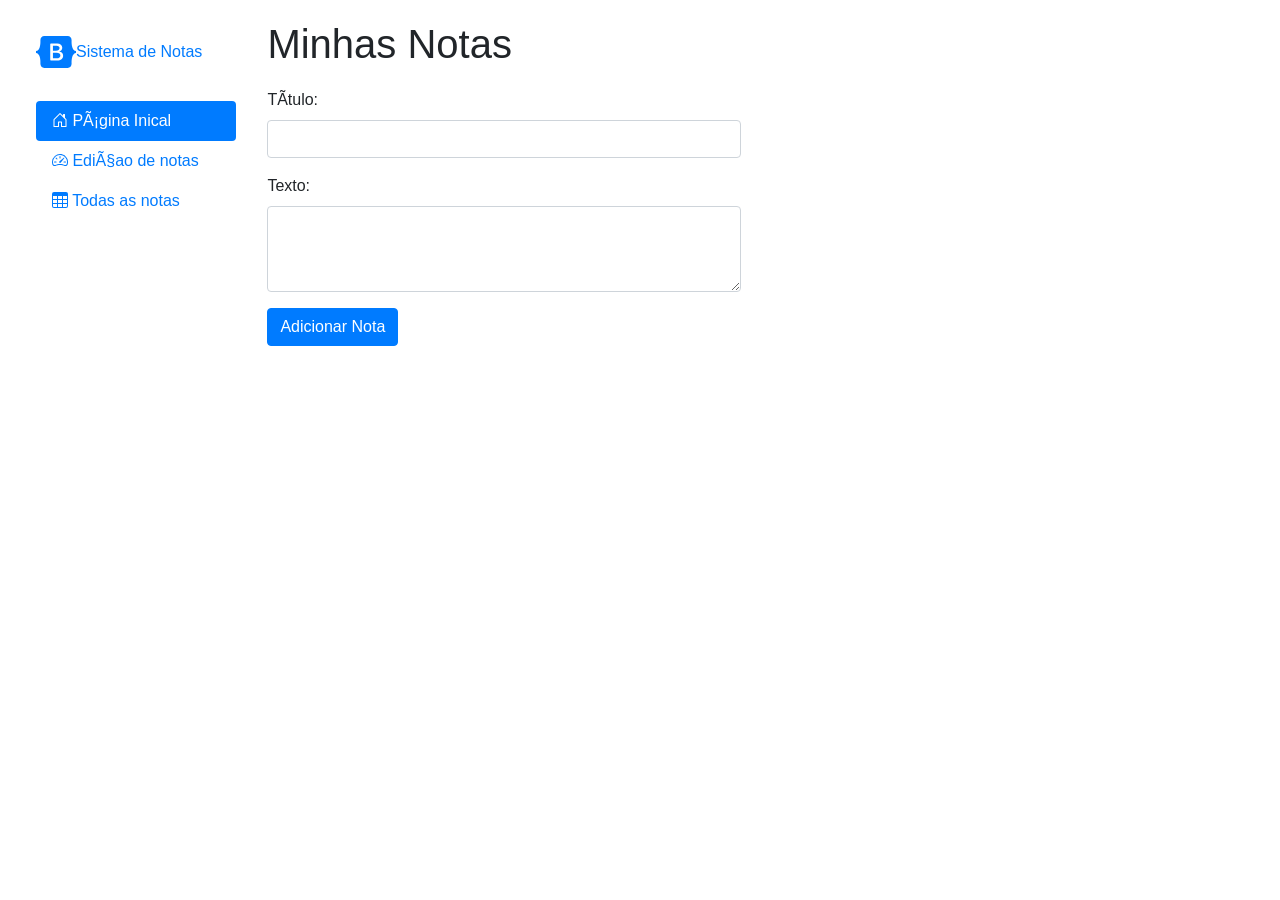
<file: index.html>
<!-- Página inicial -->

<!-- Menu de navegação (cadastro, contato...) -->
<!DOCTYPE html>
<html>

<head>
	<title>Minhas Notas</title>
	<meta name="viewport" content="width=device-width, initial-scale=1">
	<!-- Inclua o Bootstrap aqui -->
	<link rel="stylesheet" href="https://maxcdn.bootstrapcdn.com/bootstrap/4.0.0/css/bootstrap.min.css">
	<script src="https://cdn.jsdelivr.net/npm/@popperjs/core@2.11.7/dist/umd/popper.min.js"
		integrity="sha384-zYPOMqeu1DAVkHiLqWBUTcbYfZ8osu1Nd6Z89ify25QV9guujx43ITvfi12/QExE"
		crossorigin="anonymous"></script>
	<script src="https://cdn.jsdelivr.net/npm/bootstrap@5.3.0-alpha3/dist/js/bootstrap.min.js"
		integrity="sha384-Y4oOpwW3duJdCWv5ly8SCFYWqFDsfob/3GkgExXKV4idmbt98QcxXYs9UoXAB7BZ"
		crossorigin="anonymous"></script>
		<script src="https://code.jquery.com/jquery-3.6.4.min.js" integrity="sha256-oP6HI9z1XaZNBrJURtCoUT5SUnxFr8s3BzRl+cbzUq8=" crossorigin="anonymous"></script>
	<link rel="stylesheet" href="estilos.css">
	<script>
		$("#icones").load( "icones.html" );
	</script>
</head>

<body>
	<svg xmlns="http://www.w3.org/2000/svg" style="display: none;">
		<symbol id="check2" viewBox="0 0 16 16">
			<path
				d="M13.854 3.646a.5.5 0 0 1 0 .708l-7 7a.5.5 0 0 1-.708 0l-3.5-3.5a.5.5 0 1 1 .708-.708L6.5 10.293l6.646-6.647a.5.5 0 0 1 .708 0z" />
		</symbol>
		<symbol id="circle-half" viewBox="0 0 16 16">
			<path d="M8 15A7 7 0 1 0 8 1v14zm0 1A8 8 0 1 1 8 0a8 8 0 0 1 0 16z" />
		</symbol>
		<symbol id="moon-stars-fill" viewBox="0 0 16 16">
			<path
				d="M6 .278a.768.768 0 0 1 .08.858 7.208 7.208 0 0 0-.878 3.46c0 4.021 3.278 7.277 7.318 7.277.527 0 1.04-.055 1.533-.16a.787.787 0 0 1 .81.316.733.733 0 0 1-.031.893A8.349 8.349 0 0 1 8.344 16C3.734 16 0 12.286 0 7.71 0 4.266 2.114 1.312 5.124.06A.752.752 0 0 1 6 .278z" />
			<path
				d="M10.794 3.148a.217.217 0 0 1 .412 0l.387 1.162c.173.518.579.924 1.097 1.097l1.162.387a.217.217 0 0 1 0 .412l-1.162.387a1.734 1.734 0 0 0-1.097 1.097l-.387 1.162a.217.217 0 0 1-.412 0l-.387-1.162A1.734 1.734 0 0 0 9.31 6.593l-1.162-.387a.217.217 0 0 1 0-.412l1.162-.387a1.734 1.734 0 0 0 1.097-1.097l.387-1.162zM13.863.099a.145.145 0 0 1 .274 0l.258.774c.115.346.386.617.732.732l.774.258a.145.145 0 0 1 0 .274l-.774.258a1.156 1.156 0 0 0-.732.732l-.258.774a.145.145 0 0 1-.274 0l-.258-.774a1.156 1.156 0 0 0-.732-.732l-.774-.258a.145.145 0 0 1 0-.274l.774-.258c.346-.115.617-.386.732-.732L13.863.1z" />
		</symbol>
		<symbol id="sun-fill" viewBox="0 0 16 16">
			<path
				d="M8 12a4 4 0 1 0 0-8 4 4 0 0 0 0 8zM8 0a.5.5 0 0 1 .5.5v2a.5.5 0 0 1-1 0v-2A.5.5 0 0 1 8 0zm0 13a.5.5 0 0 1 .5.5v2a.5.5 0 0 1-1 0v-2A.5.5 0 0 1 8 13zm8-5a.5.5 0 0 1-.5.5h-2a.5.5 0 0 1 0-1h2a.5.5 0 0 1 .5.5zM3 8a.5.5 0 0 1-.5.5h-2a.5.5 0 0 1 0-1h2A.5.5 0 0 1 3 8zm10.657-5.657a.5.5 0 0 1 0 .707l-1.414 1.415a.5.5 0 1 1-.707-.708l1.414-1.414a.5.5 0 0 1 .707 0zm-9.193 9.193a.5.5 0 0 1 0 .707L3.05 13.657a.5.5 0 0 1-.707-.707l1.414-1.414a.5.5 0 0 1 .707 0zm9.193 2.121a.5.5 0 0 1-.707 0l-1.414-1.414a.5.5 0 0 1 .707-.707l1.414 1.414a.5.5 0 0 1 0 .707zM4.464 4.465a.5.5 0 0 1-.707 0L2.343 3.05a.5.5 0 1 1 .707-.707l1.414 1.414a.5.5 0 0 1 0 .708z" />
		</symbol>
	</svg>
	
	<svg xmlns="http://www.w3.org/2000/svg" style="display: none;">
		<symbol id="bootstrap" viewBox="0 0 118 94">
			<title>Bootstrap</title>
			<path fill-rule="evenodd" clip-rule="evenodd"
				d="M24.509 0c-6.733 0-11.715 5.893-11.492 12.284.214 6.14-.064 14.092-2.066 20.577C8.943 39.365 5.547 43.485 0 44.014v5.972c5.547.529 8.943 4.649 10.951 11.153 2.002 6.485 2.28 14.437 2.066 20.577C12.794 88.106 17.776 94 24.51 94H93.5c6.733 0 11.714-5.893 11.491-12.284-.214-6.14.064-14.092 2.066-20.577 2.009-6.504 5.396-10.624 10.943-11.153v-5.972c-5.547-.529-8.934-4.649-10.943-11.153-2.002-6.484-2.28-14.437-2.066-20.577C105.214 5.894 100.233 0 93.5 0H24.508zM80 57.863C80 66.663 73.436 72 62.543 72H44a2 2 0 01-2-2V24a2 2 0 012-2h18.437c9.083 0 15.044 4.92 15.044 12.474 0 5.302-4.01 10.049-9.119 10.88v.277C75.317 46.394 80 51.21 80 57.863zM60.521 28.34H49.948v14.934h8.905c6.884 0 10.68-2.772 10.68-7.727 0-4.643-3.264-7.207-9.012-7.207zM49.948 49.2v16.458H60.91c7.167 0 10.964-2.876 10.964-8.281 0-5.406-3.903-8.178-11.425-8.178H49.948z">
			</path>
		</symbol>
		<symbol id="home" viewBox="0 0 16 16">
			<path
				d="M8.354 1.146a.5.5 0 0 0-.708 0l-6 6A.5.5 0 0 0 1.5 7.5v7a.5.5 0 0 0 .5.5h4.5a.5.5 0 0 0 .5-.5v-4h2v4a.5.5 0 0 0 .5.5H14a.5.5 0 0 0 .5-.5v-7a.5.5 0 0 0-.146-.354L13 5.793V2.5a.5.5 0 0 0-.5-.5h-1a.5.5 0 0 0-.5.5v1.293L8.354 1.146zM2.5 14V7.707l5.5-5.5 5.5 5.5V14H10v-4a.5.5 0 0 0-.5-.5h-3a.5.5 0 0 0-.5.5v4H2.5z" />
		</symbol>
		<symbol id="speedometer2" viewBox="0 0 16 16">
			<path
				d="M8 4a.5.5 0 0 1 .5.5V6a.5.5 0 0 1-1 0V4.5A.5.5 0 0 1 8 4zM3.732 5.732a.5.5 0 0 1 .707 0l.915.914a.5.5 0 1 1-.708.708l-.914-.915a.5.5 0 0 1 0-.707zM2 10a.5.5 0 0 1 .5-.5h1.586a.5.5 0 0 1 0 1H2.5A.5.5 0 0 1 2 10zm9.5 0a.5.5 0 0 1 .5-.5h1.5a.5.5 0 0 1 0 1H12a.5.5 0 0 1-.5-.5zm.754-4.246a.389.389 0 0 0-.527-.02L7.547 9.31a.91.91 0 1 0 1.302 1.258l3.434-4.297a.389.389 0 0 0-.029-.518z" />
			<path fill-rule="evenodd"
				d="M0 10a8 8 0 1 1 15.547 2.661c-.442 1.253-1.845 1.602-2.932 1.25C11.309 13.488 9.475 13 8 13c-1.474 0-3.31.488-4.615.911-1.087.352-2.49.003-2.932-1.25A7.988 7.988 0 0 1 0 10zm8-7a7 7 0 0 0-6.603 9.329c.203.575.923.876 1.68.63C4.397 12.533 6.358 12 8 12s3.604.532 4.923.96c.757.245 1.477-.056 1.68-.631A7 7 0 0 0 8 3z" />
		</symbol>
		<symbol id="table" viewBox="0 0 16 16">
			<path
				d="M0 2a2 2 0 0 1 2-2h12a2 2 0 0 1 2 2v12a2 2 0 0 1-2 2H2a2 2 0 0 1-2-2V2zm15 2h-4v3h4V4zm0 4h-4v3h4V8zm0 4h-4v3h3a1 1 0 0 0 1-1v-2zm-5 3v-3H6v3h4zm-5 0v-3H1v2a1 1 0 0 0 1 1h3zm-4-4h4V8H1v3zm0-4h4V4H1v3zm5-3v3h4V4H6zm4 4H6v3h4V8z" />
		</symbol>
		<symbol id="people-circle" viewBox="0 0 16 16">
			<path d="M11 6a3 3 0 1 1-6 0 3 3 0 0 1 6 0z" />
			<path fill-rule="evenodd"
				d="M0 8a8 8 0 1 1 16 0A8 8 0 0 1 0 8zm8-7a7 7 0 0 0-5.468 11.37C3.242 11.226 4.805 10 8 10s4.757 1.225 5.468 2.37A7 7 0 0 0 8 1z" />
		</symbol>
		<symbol id="grid" viewBox="0 0 16 16">
			<path
				d="M1 2.5A1.5 1.5 0 0 1 2.5 1h3A1.5 1.5 0 0 1 7 2.5v3A1.5 1.5 0 0 1 5.5 7h-3A1.5 1.5 0 0 1 1 5.5v-3zM2.5 2a.5.5 0 0 0-.5.5v3a.5.5 0 0 0 .5.5h3a.5.5 0 0 0 .5-.5v-3a.5.5 0 0 0-.5-.5h-3zm6.5.5A1.5 1.5 0 0 1 10.5 1h3A1.5 1.5 0 0 1 15 2.5v3A1.5 1.5 0 0 1 13.5 7h-3A1.5 1.5 0 0 1 9 5.5v-3zm1.5-.5a.5.5 0 0 0-.5.5v3a.5.5 0 0 0 .5.5h3a.5.5 0 0 0 .5-.5v-3a.5.5 0 0 0-.5-.5h-3zM1 10.5A1.5 1.5 0 0 1 2.5 9h3A1.5 1.5 0 0 1 7 10.5v3A1.5 1.5 0 0 1 5.5 15h-3A1.5 1.5 0 0 1 1 13.5v-3zm1.5-.5a.5.5 0 0 0-.5.5v3a.5.5 0 0 0 .5.5h3a.5.5 0 0 0 .5-.5v-3a.5.5 0 0 0-.5-.5h-3zm6.5.5A1.5 1.5 0 0 1 10.5 9h3a1.5 1.5 0 0 1 1.5 1.5v3a1.5 1.5 0 0 1-1.5 1.5h-3A1.5 1.5 0 0 1 9 13.5v-3zm1.5-.5a.5.5 0 0 0-.5.5v3a.5.5 0 0 0 .5.5h3a.5.5 0 0 0 .5-.5v-3a.5.5 0 0 0-.5-.5h-3z" />
		</symbol>
	</svg>

	<main class="d-flex flex-nowrap">
		<div class="d-flex flex-column flex-shrink-0 p-3 bg-body-tertiary" style="width: 280px;">
			<a href="#"
				class="d-flex align-items-center mb-3 mb-md-0 me-md-auto link-body-emphasis text-decoration-none">
				<svg class="bi pe-none me-2" width="40" height="32">
					<use xlink:href="#bootstrap" />
				</svg>
				<span class="fs-4">Sistema de Notas</span>
			</a>
			<hr>
			<ul class="nav nav-pills flex-column mb-auto">
				<li class="nav-item">
					<a href="index.html" class="nav-link active" aria-current="page">
						<svg class="bi pe-none me-2" width="16" height="16">
							<use xlink:href="#home" />
						</svg>
						Página Inical
					</a>
				</li>
				<li>
					<a href="#" class="nav-link link-body-emphasis">
						<svg class="bi pe-none me-2" width="16" height="16">
							<use xlink:href="#speedometer2" />
						</svg>
						Ediçao de notas
					</a>
				</li>
				<li>
					<a href="#" class="nav-link link-body-emphasis">
						<svg class="bi pe-none me-2" width="16" height="16">
							<use xlink:href="#table" />
						</svg>
						Todas as notas
					</a>
				</li>
			</ul>
			<hr>
		</div>
		<div class="container">
			<h1>Minhas Notas</h1>
			<div class="row">
				<div class="col-md-6">
					<!-- Formulário para adicionar notas -->
					<form>
						<div class="form-group">
							<label for="titulo">Título:</label>
							<input type="text" class="form-control" id="titulo">
						</div>
						<div class="form-group">
							<label for="texto">Texto:</label>
							<textarea class="form-control" id="texto" rows="3"></textarea>
						</div>
						<button type="button" class="btn btn-primary" onclick="adicionarNota()">Adicionar Nota</button>
					</form>
				</div>
				<div class="col-md-6">
					<!-- Lista de notas existentes -->
					<ul id="lista-notas" class="list-group"></ul>
				</div>
			</div>
		</div>
		<!-- Incluindo o JavaScript -->
	</main>
	<script src="https://cdn.jsdelivr.net/npm/bootstrap@5.3.0-alpha3/dist/js/bootstrap.bundle.min.js"></script>
	<script src="funcoes.js"></script>
	<script src="sidebars.js"></script>
</body>

</html>
</file>
<file: estilos.css>
body {
	padding: 20px;
	min-height: 100vh;
  min-height: -webkit-fill-available;
}

h1 {
	margin-bottom: 20px;
}

form {
	margin-bottom: 30px;
}

#lista-notas {
	max-height: 300px;
	overflow-y: auto;
}

html {
	height: -webkit-fill-available;
  }
  
  main {
	height: 100vh;
	height: -webkit-fill-available;
	max-height: 100vh;
	overflow-x: auto;
	overflow-y: hidden;
  }
  
  .dropdown-toggle { outline: 0; }
  
  .btn-toggle {
	padding: .25rem .5rem;
	font-weight: 600;
	color: var(--bs-emphasis-color);
	background-color: transparent;
  }
  .btn-toggle:hover,
  .btn-toggle:focus {
	color: rgba(var(--bs-emphasis-color-rgb), .85);
	background-color: var(--bs-tertiary-bg);
  }
  
  .btn-toggle::before {
	width: 1.25em;
	line-height: 0;
	content: url("data:image/svg+xml,%3csvg xmlns='http://www.w3.org/2000/svg' width='16' height='16' viewBox='0 0 16 16'%3e%3cpath fill='none' stroke='rgba%280,0,0,.5%29' stroke-linecap='round' stroke-linejoin='round' stroke-width='2' d='M5 14l6-6-6-6'/%3e%3c/svg%3e");
	transition: transform .35s ease;
	transform-origin: .5em 50%;
  }
  
  [data-bs-theme="dark"] .btn-toggle::before {
	content: url("data:image/svg+xml,%3csvg xmlns='http://www.w3.org/2000/svg' width='16' height='16' viewBox='0 0 16 16'%3e%3cpath fill='none' stroke='rgba%28255,255,255,.5%29' stroke-linecap='round' stroke-linejoin='round' stroke-width='2' d='M5 14l6-6-6-6'/%3e%3c/svg%3e");
  }
  
  .btn-toggle[aria-expanded="true"] {
	color: rgba(var(--bs-emphasis-color-rgb), .85);
  }
  .btn-toggle[aria-expanded="true"]::before {
	transform: rotate(90deg);
  }
  
  .btn-toggle-nav a {
	padding: .1875rem .5rem;
	margin-top: .125rem;
	margin-left: 1.25rem;
  }
  .btn-toggle-nav a:hover,
  .btn-toggle-nav a:focus {
	background-color: var(--bs-tertiary-bg);
  }
  
  .scrollarea {
	overflow-y: auto;
  }

  .bd-placeholder-img {
	font-size: 1.125rem;
	text-anchor: middle;
	-webkit-user-select: none;
	-moz-user-select: none;
	user-select: none;
  }

  @media (min-width: 768px) {
	.bd-placeholder-img-lg {
	  font-size: 3.5rem;
	}
  }

  .b-example-divider {
	width: 100%;
	height: 3rem;
	background-color: rgba(0, 0, 0, .1);
	border: solid rgba(0, 0, 0, .15);
	border-width: 1px 0;
	box-shadow: inset 0 .5em 1.5em rgba(0, 0, 0, .1), inset 0 .125em .5em rgba(0, 0, 0, .15);
  }

  .b-example-vr {
	flex-shrink: 0;
	width: 1.5rem;
	height: 100vh;
  }

  .bi {
	vertical-align: -.125em;
	fill: currentColor;
  }

  .nav-scroller {
	position: relative;
	z-index: 2;
	height: 2.75rem;
	overflow-y: hidden;
  }

  .nav-scroller .nav {
	display: flex;
	flex-wrap: nowrap;
	padding-bottom: 1rem;
	margin-top: -1px;
	overflow-x: auto;
	text-align: center;
	white-space: nowrap;
	-webkit-overflow-scrolling: touch;
  }

  .btn-bd-primary {
	--bd-violet-bg: #712cf9;
	--bd-violet-rgb: 112.520718, 44.062154, 249.437846;

	--bs-btn-font-weight: 600;
	--bs-btn-color: var(--bs-white);
	--bs-btn-bg: var(--bd-violet-bg);
	--bs-btn-border-color: var(--bd-violet-bg);
	--bs-btn-hover-color: var(--bs-white);
	--bs-btn-hover-bg: #6528e0;
	--bs-btn-hover-border-color: #6528e0;
	--bs-btn-focus-shadow-rgb: var(--bd-violet-rgb);
	--bs-btn-active-color: var(--bs-btn-hover-color);
	--bs-btn-active-bg: #5a23c8;
	--bs-btn-active-border-color: #5a23c8;
  }

  .bd-mode-toggle {
	z-index: 1500;
  }
</file>
